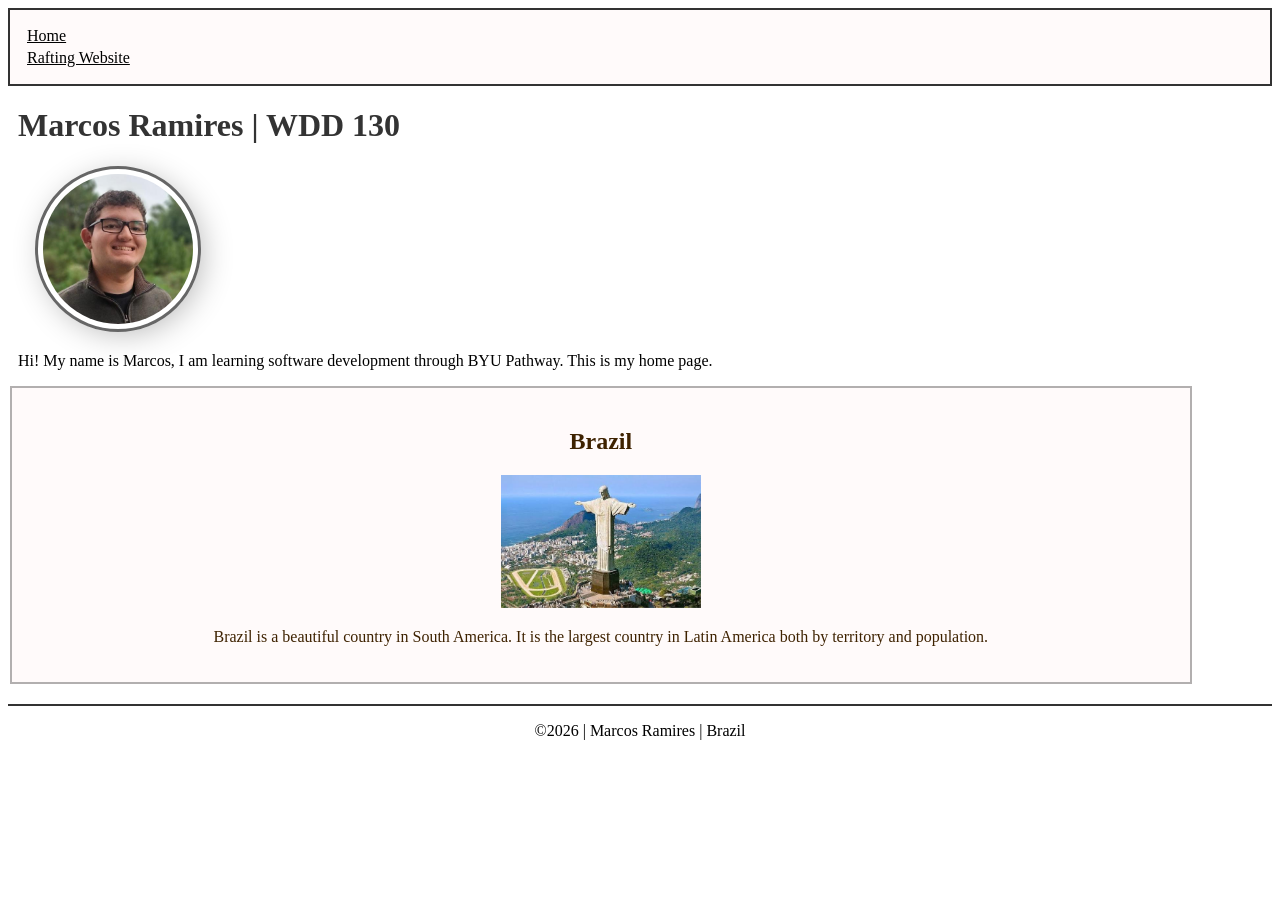
<file: index.html>
<!DOCTYPE html>
<html lang="en">

<head>
    <meta charset="UTF-8">
    <meta name="viewport" content="width=device-width, initial-scale=1.0">
    <title>Marcos Ramires | WDD 130</title>
    <meta name="description" content="Marcos Ramires' BYU-Idaho WDD 130 course home page">
    <meta name="author" content="Marcos Ramires">

    <link rel="stylesheet" href="styles/styles.css">
</head>

<body>
    <header>
        <nav>
            <a href="#">Home</a>
            <a href="wwr/about.html">Rafting Website</a>
        </nav>
    </header>
    <main>
        <h1>Marcos Ramires | WDD 130</h1>
        <img src="images/profile.jpg" alt="Marcos Ramires">
        <p>Hi! My name is Marcos, I am learning software development through BYU Pathway. This is my home page.</p>
    </main>
    <aside>
        <h2>Brazil</h2>
        <img src="images/brazil.jpg" alt="Picture of Christ the Redeemer in Brazil">
        <p>Brazil is a beautiful country in South America. It is the largest country in Latin America both by territory and population.</p>
    </aside>
    <footer>
        <p>
            ©2026 | Marcos Ramires | Brazil
        </p>
    </footer>
</body>

</html>
</file>
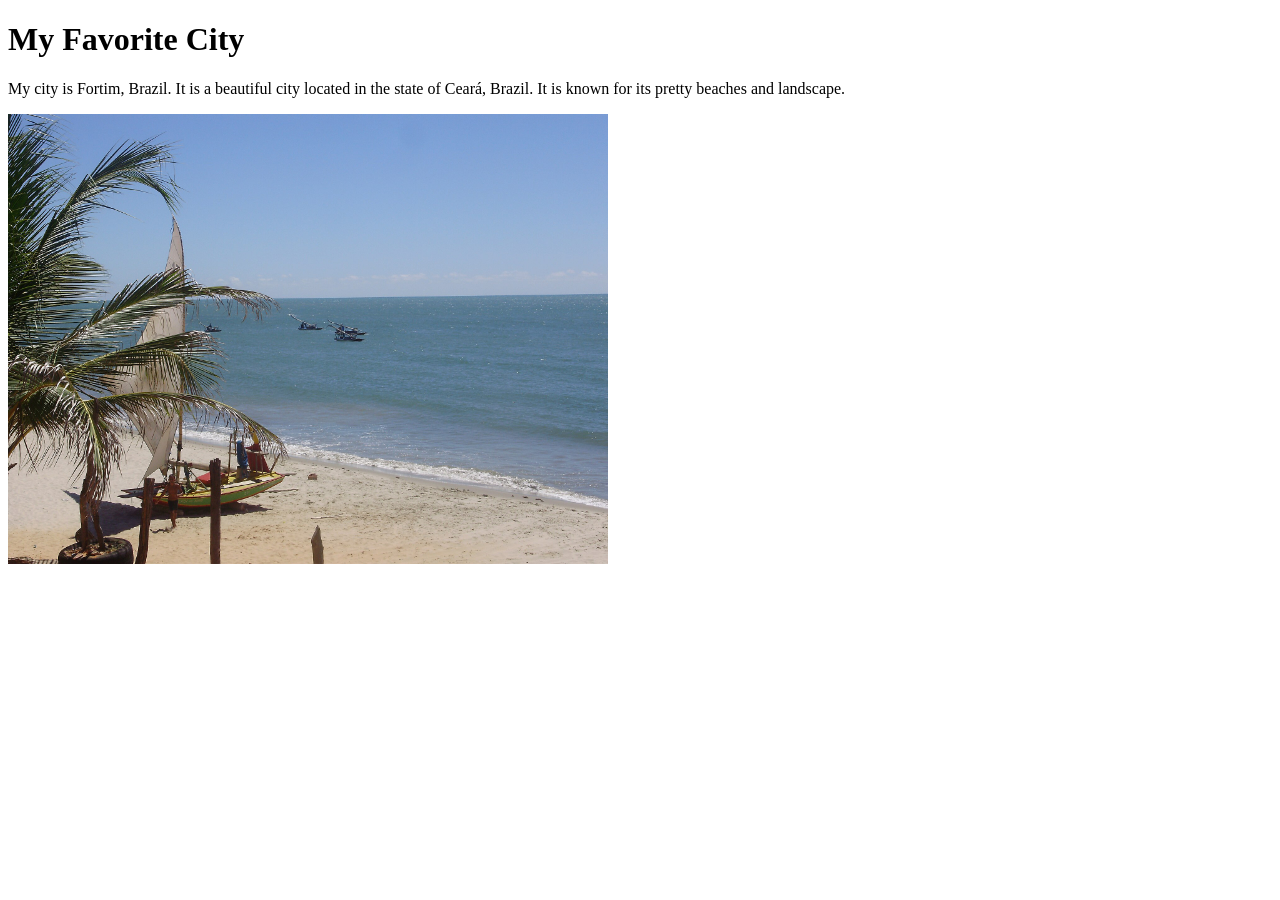
<file: week01/favorite-city.html>
<!DOCTYPE html>
<html lang="en">

<head>
    <meta charset="UTF-8">
    <meta name="viewport" content="width=device-width, initial-scale=1.0">
    <title>My Favorite City - Marcos Ramires</title>
</head>

<body>
    <h1>My Favorite City</h1>
    <p>My city is Fortim, Brazil. It is a beautiful city located in the state of Ceará, Brazil. It is known for its pretty beaches and landscape.</p>
    <img src="images/fortim.jpeg" alt="Fortim, BR" width="600px">
</body>

</html>
</file>
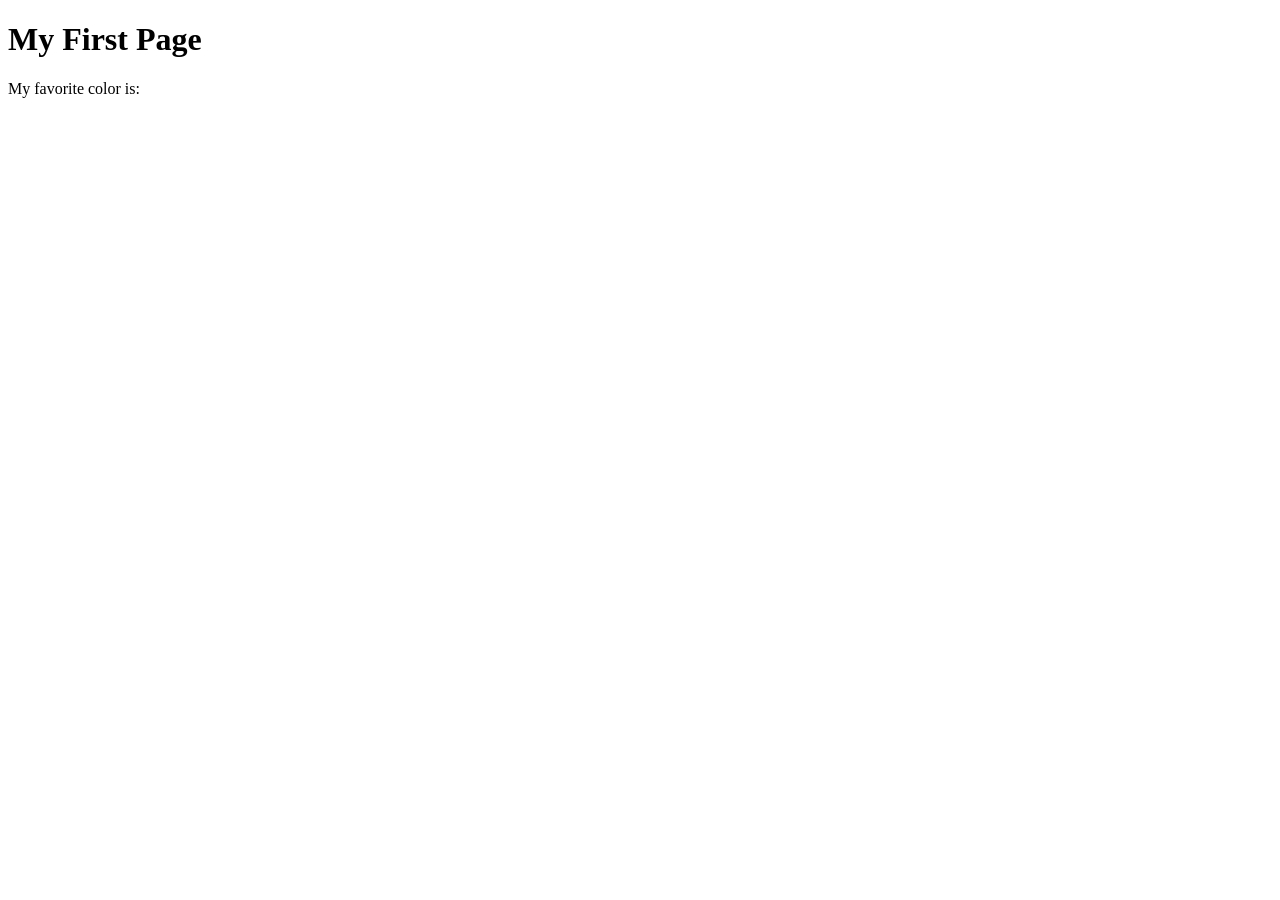
<file: week01/first-page.html>
<!DOCTYPE html>
<html lang="en">

<head>
    <meta charset="UTF-8">
    <meta name="viewport" content="width=device-width, initial-scale=1.0">
    <title>My First Page</title>
</head>

<body>
    <h1>My First Page</h1>
    <p>My favorite color is: </p>
</body>

</html>
</file>
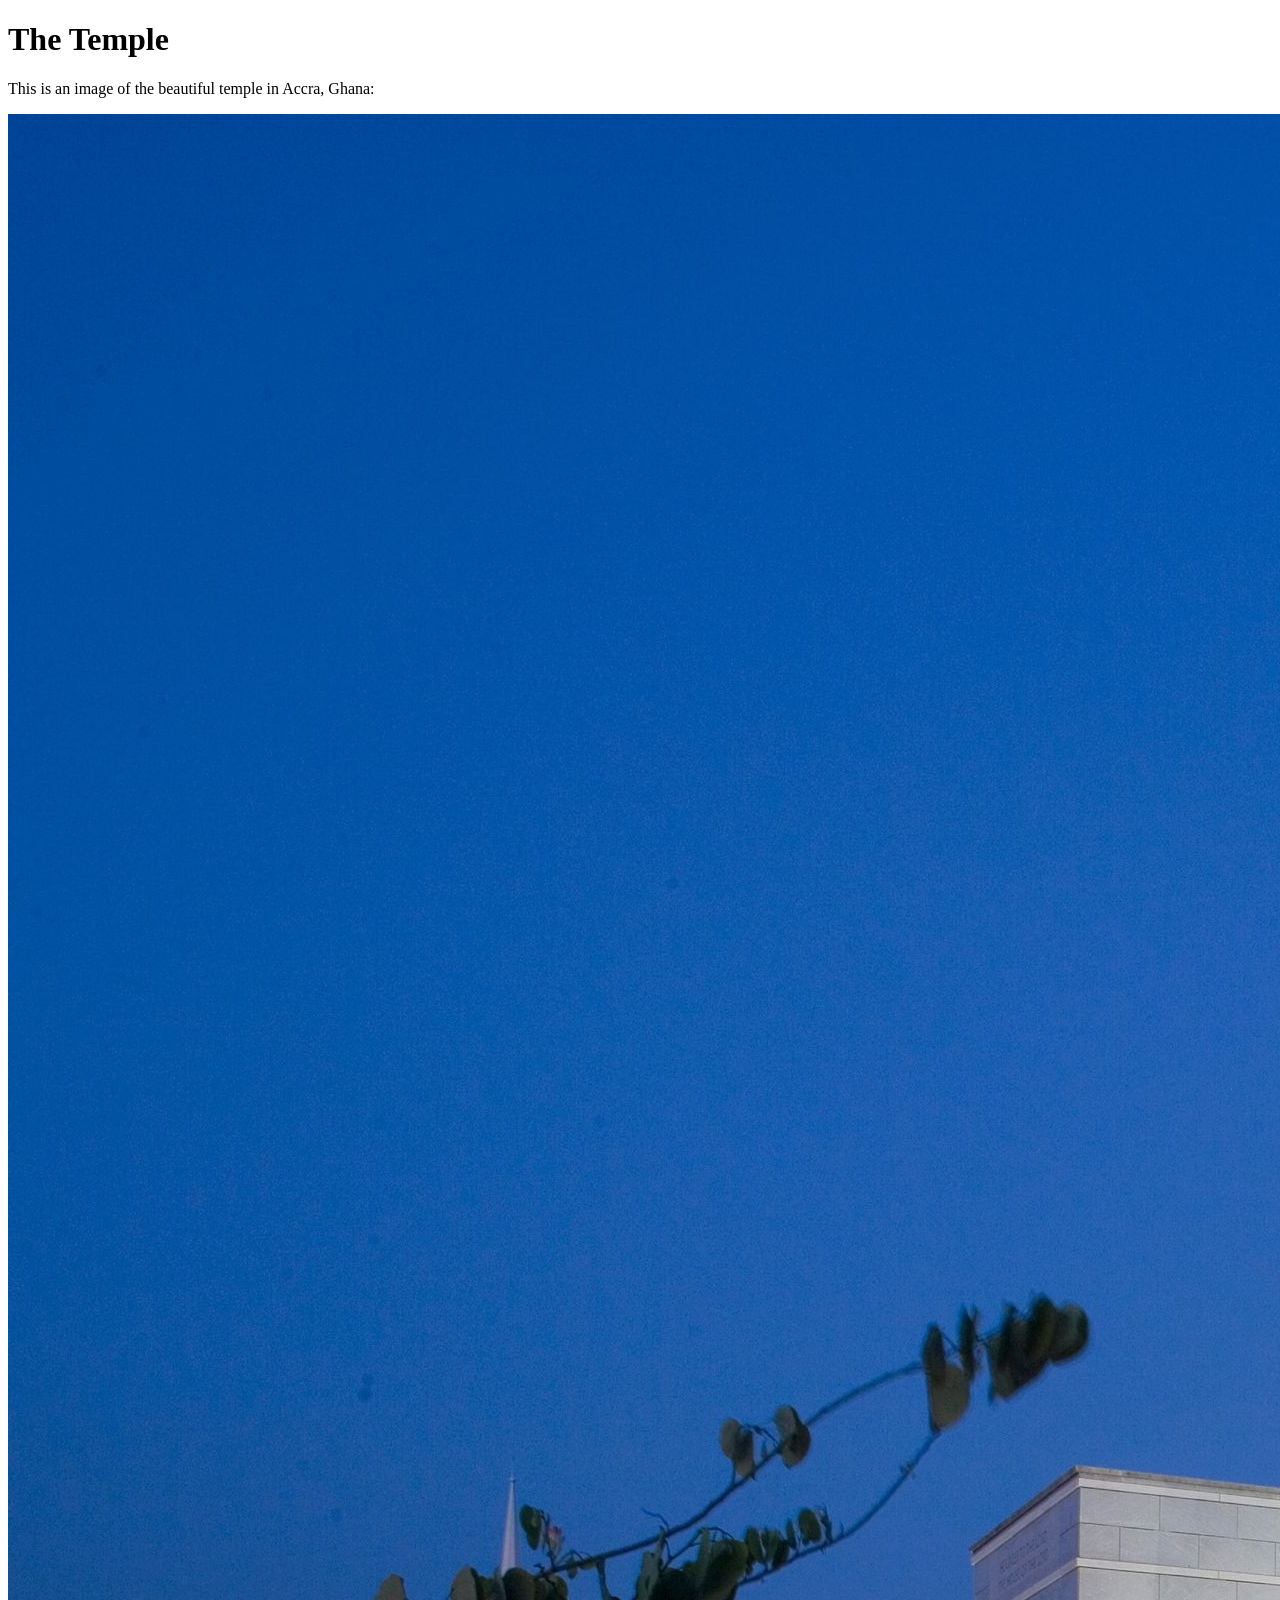
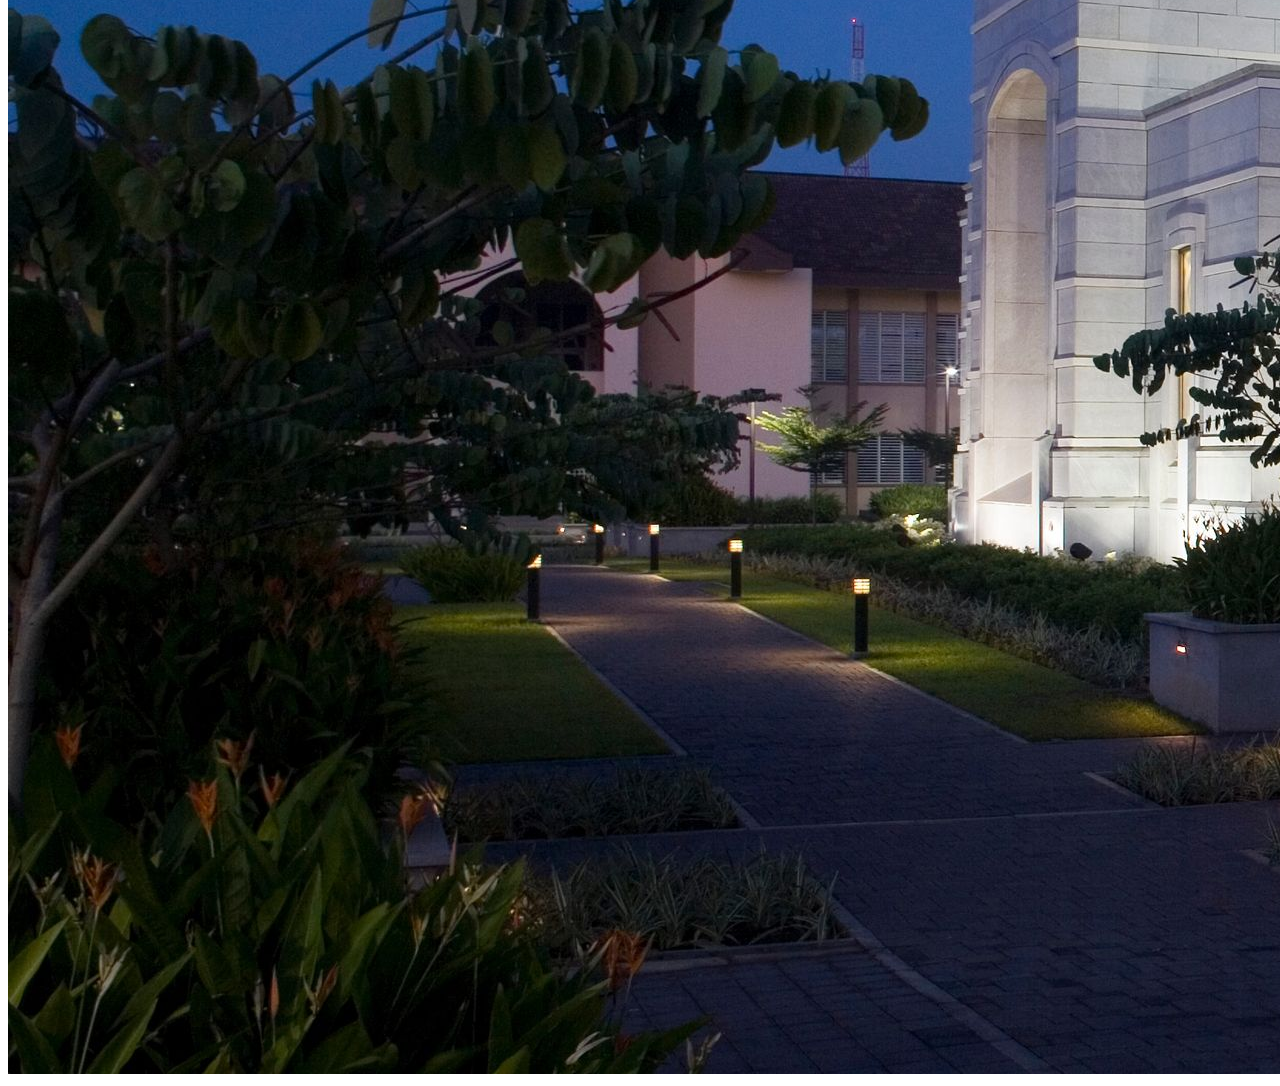
<file: week01/images.html>
<!DOCTYPE html>
<html lang="en">

<head>
    <meta charset="UTF-8">
    <meta name="viewport" content="width=device-width, initial-scale=1.0">
    <title>Temple Image</title>
</head>

<body>
    <h1>The Temple</h1>
    <p>This is an image of the beautiful temple in Accra, Ghana:</p>
    <img src="images/temple-large.jpeg" alt="The Accra Ghana Temple">

</body>

</html>
</file>
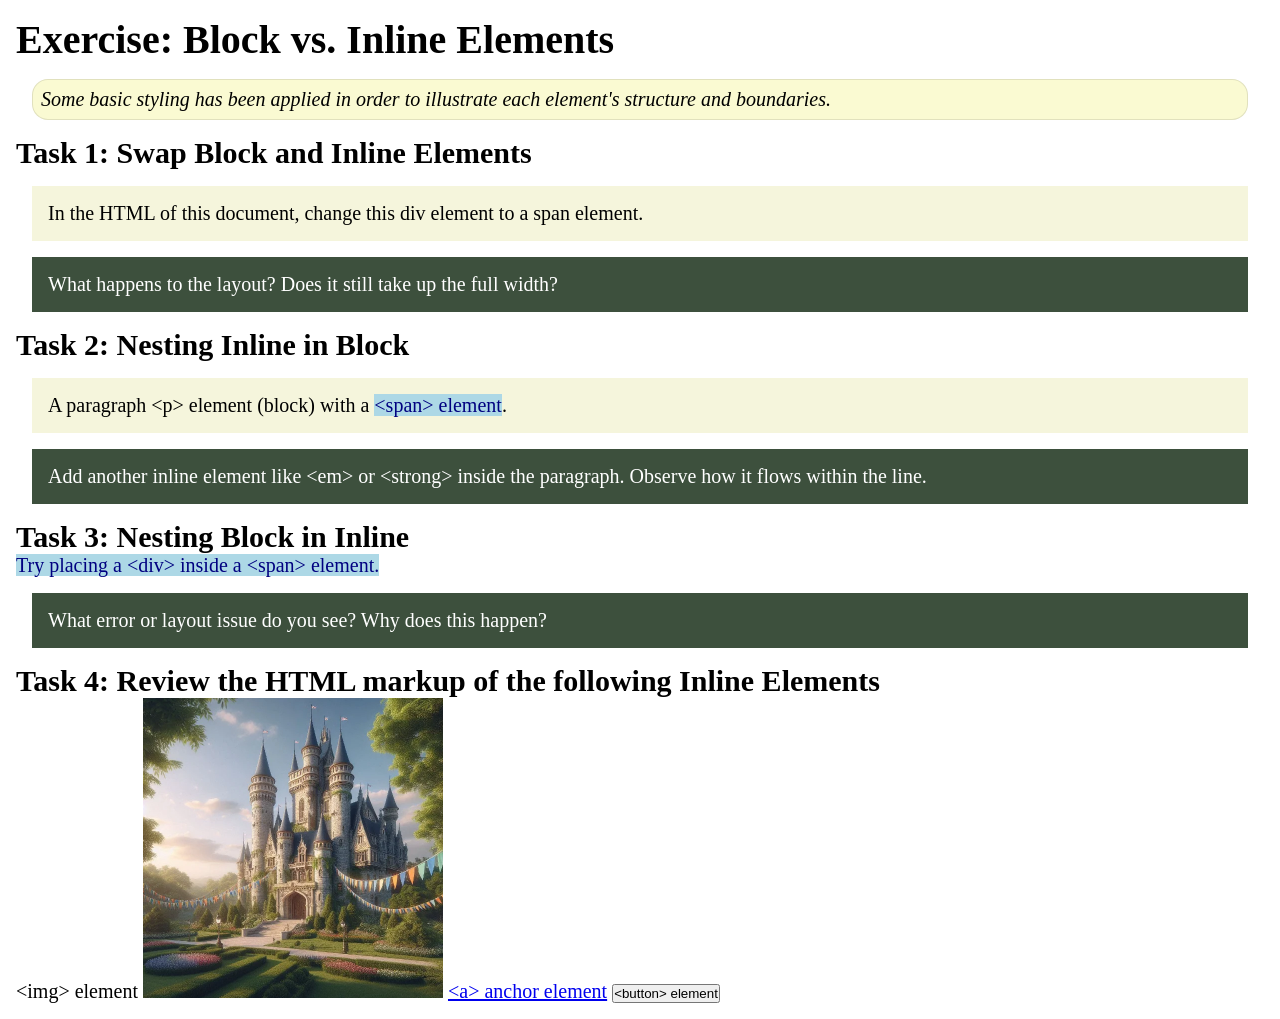
<file: week02/block-vs-inline.html>
<!DOCTYPE html>
<html lang="en">

<head>
    <meta charset="UTF-8">
    <meta name="viewport" content="width=device-width, initial-scale=1.0">
    <title>Exercise: Block vs. Inline Elements</title>
    <link rel="stylesheet" href="styles/block-vs-inline.css">
</head>

<body>
    <main>
        <h1>Exercise: Block vs. Inline Elements</h1>
        <p class="note">Some basic styling has been applied in order to illustrate each element's structure and boundaries.</p>

        <h2>Task 1: Swap Block and Inline Elements</h2>
        <div>In the HTML of this document, change this div element to a span element.</div>

        <p class="question">What happens to the layout? Does it still take up the full width?</p>

        <h2>Task 2: Nesting Inline in Block</h2>
        <p>A paragraph &lt;p&gt; element (block) with a <span>&lt;span&gt; element</span>.</p>
        <p class="question">Add another inline element like &lt;em&gt; or &lt;strong&gt; inside the paragraph. Observe how it flows within the line.</p>

        <h2>Task 3: Nesting Block in Inline</h2>
        <span>Try placing a &lt;div&gt; inside a &lt;span&gt; element.</span>
        <p class="question">What error or layout issue do you see? Why does this happen?</p>

        <h2>Task 4: Review the HTML markup of the following Inline Elements</h2>
        &lt;img&gt; element
        <img src="images/castle.webp" alt="placeholder image (images are inline)" width="300" height="300">
        <a href="https://churchofjesuschrist.org">&lt;a&gt; anchor element</a>
        <button type="button">&lt;button&gt; element</button>
    </main>
</body>

</html>
</file>
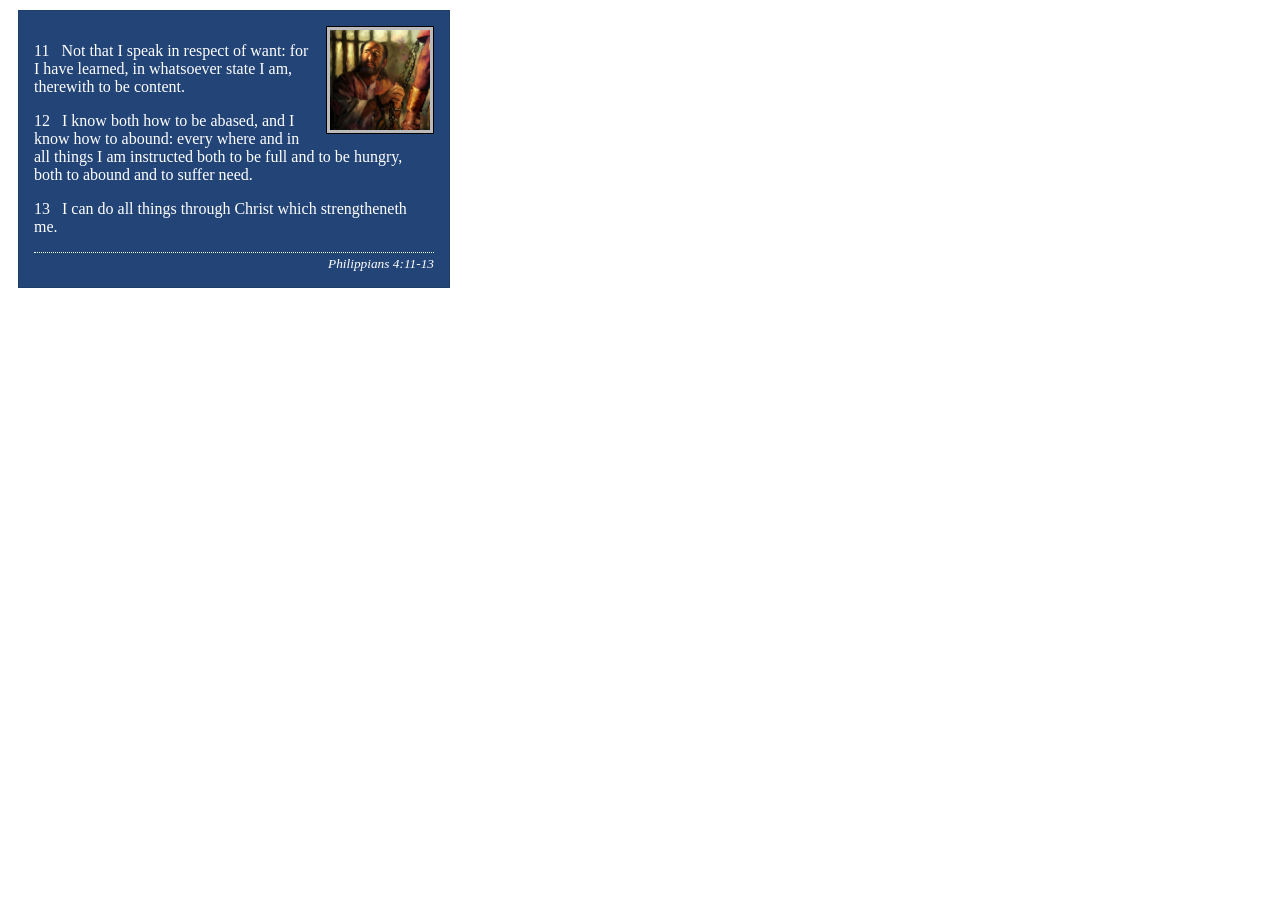
<file: week02/box-model-solution.html>
<!DOCTYPE html>
<html lang="en">

<head>
    <meta charset="UTF-8">
    <meta name="viewport" content="width=device-width, initial-scale=1.0">
    <title>Box Model Activity</title>
    <link rel="stylesheet" href="styles/box-model-solution.css">
</head>

<body>
    <main>
        <div class="callout">
            <img src="images/apostle-paul-imprisoned.webp" alt="Paul the Apostle - Imprisoned in Rome" width="200" height="200">
            <blockquote>
                <p>11 &nbsp; Not that I speak in respect of want: for I have learned, in whatsoever state I am, therewith to be content.</p>
                <p>12 &nbsp; I know both how to be abased, and I know how to abound: every where and in all things I am instructed both to be full and to be hungry, both to abound and to suffer need.</p>
                <p>13 &nbsp; I can do all things through Christ which strengtheneth me.</p>
            </blockquote>
            <cite>Philippians 4:11-13</cite>
        </div>
    </main>
</body>

</html>
</file>
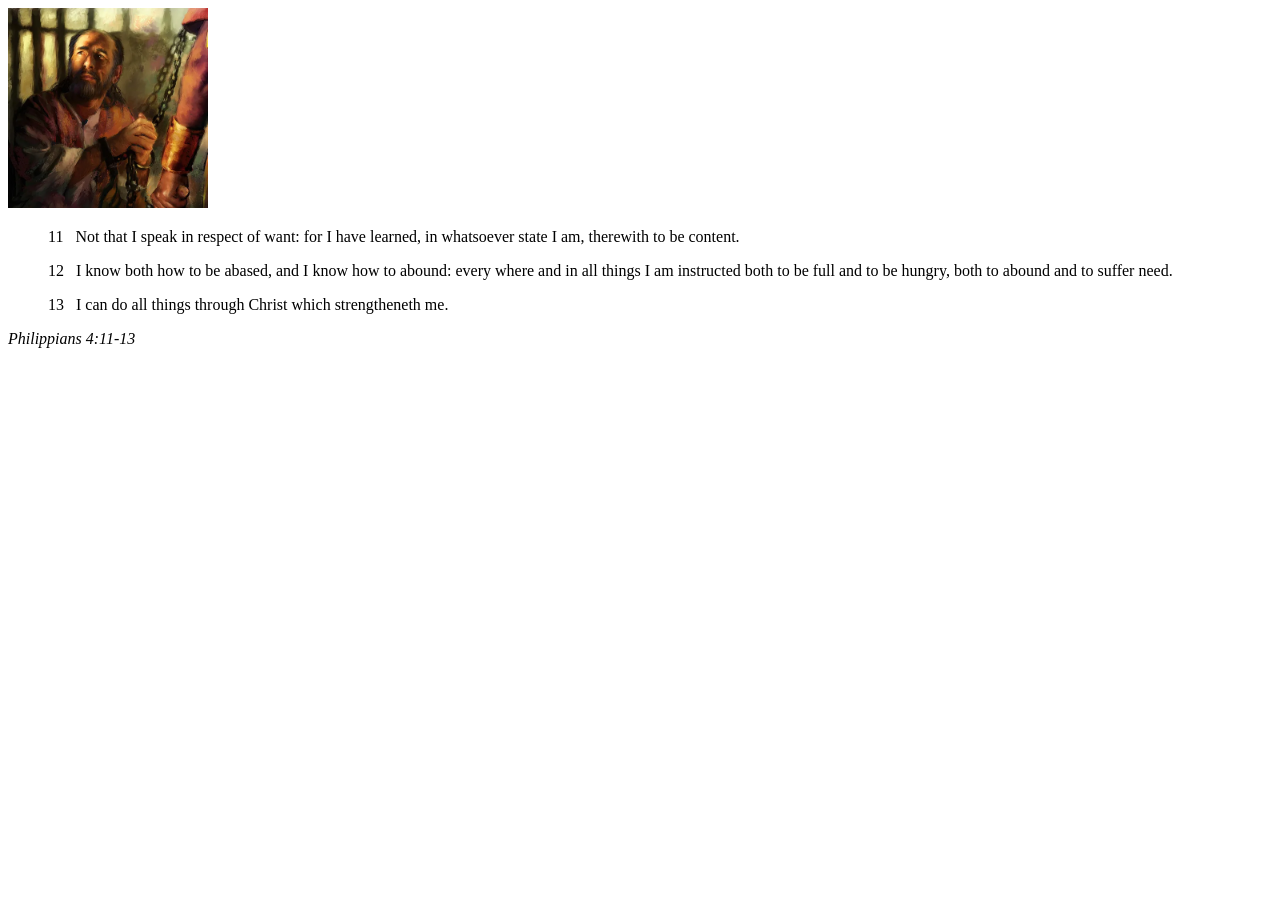
<file: week02/box-model.html>
<!DOCTYPE html>
<html lang="en">

<head>
    <meta charset="UTF-8">
    <meta name="viewport" content="width=device-width, initial-scale=1.0">
    <title>Box Model Activity</title>
</head>

<body>
    <main>
        <div class="callout">
            <img src="images/apostle-paul-imprisoned.webp" alt="Paul the Apostle - Imprisoned in Rome" width="200" height="200">
            <blockquote>
                <p>11 &nbsp; Not that I speak in respect of want: for I have learned, in whatsoever state I am, therewith to be content.</p>
                <p>12 &nbsp; I know both how to be abased, and I know how to abound: every where and in all things I am instructed both to be full and to be hungry, both to abound and to suffer need.</p>
                <p>13 &nbsp; I can do all things through Christ which strengtheneth me.</p>
            </blockquote>
            <cite>Philippians 4:11-13</cite>
        </div>
    </main>
</body>

</html>
</file>
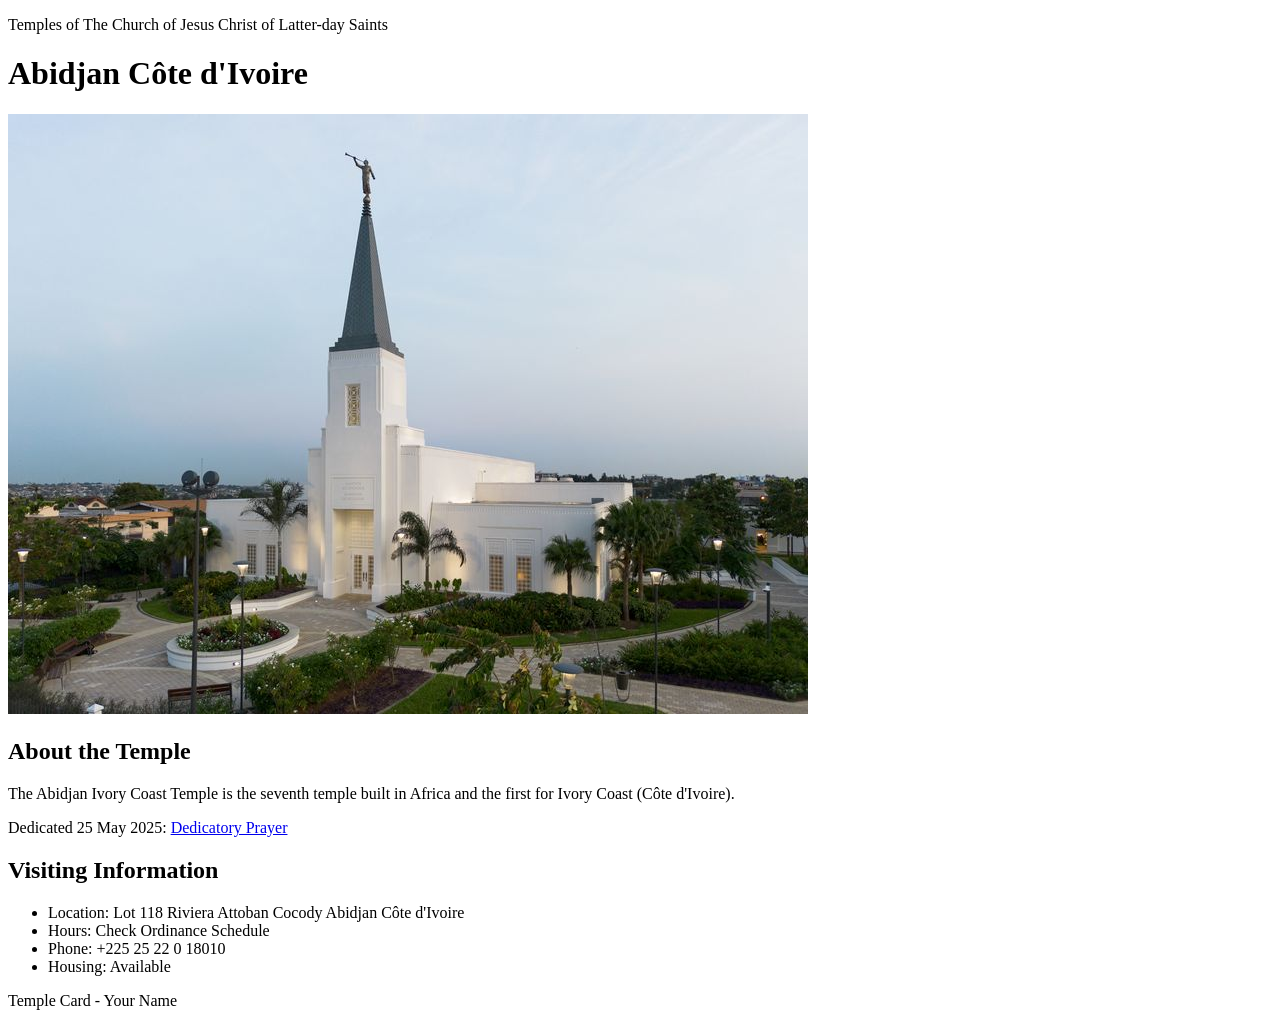
<file: week02/temple.html>
<!DOCTYPE html>
<html lang="en">

<head>
    <meta charset="UTF-8">
    <meta name="viewport" content="width=device-width, initial-scale=1.0">
    <title>Temple Card - Abidjan Côte d'Ivoire</title>
</head>

<body>
    <header>
        <p>Temples of The Church of Jesus Christ of Latter-day Saints</p>
    </header>
    <main>
        <h1>Abidjan Côte d'Ivoire</h1>
        <picture>
            <img src="images/abidjan-ivory-coast.jpeg" alt="Abidjan Côte d'Ivoire Temple">
        </picture>
        <section>
            <h2>About the Temple</h2>
            <p>The Abidjan Ivory Coast Temple is the seventh temple built in Africa and the first for Ivory Coast (Côte d'Ivoire).</p>
            <p>Dedicated 25 May 2025: <a href="https://www.churchofjesuschrist.org/temples/dedicatory-prayer/abidjan-ivory-coast-temple/2025-05-25?lang=eng" target="_blank" rel="noopener noreferrer">Dedicatory Prayer</a></p>
        </section>
        <section>
            <h2>Visiting Information</h2>
            <ul>
                <li>Location: Lot 118 Riviera Attoban Cocody Abidjan Côte d'Ivoire</li>
                <li>Hours: Check Ordinance Schedule</li>
                <li>Phone: +225 25 22 0 18010</li>
                <li>Housing: Available</li>
            </ul>
        </section>
    </main>
    <footer>
        <p>Temple Card - Your Name</p>
    </footer>
</body>

</html>
</file>
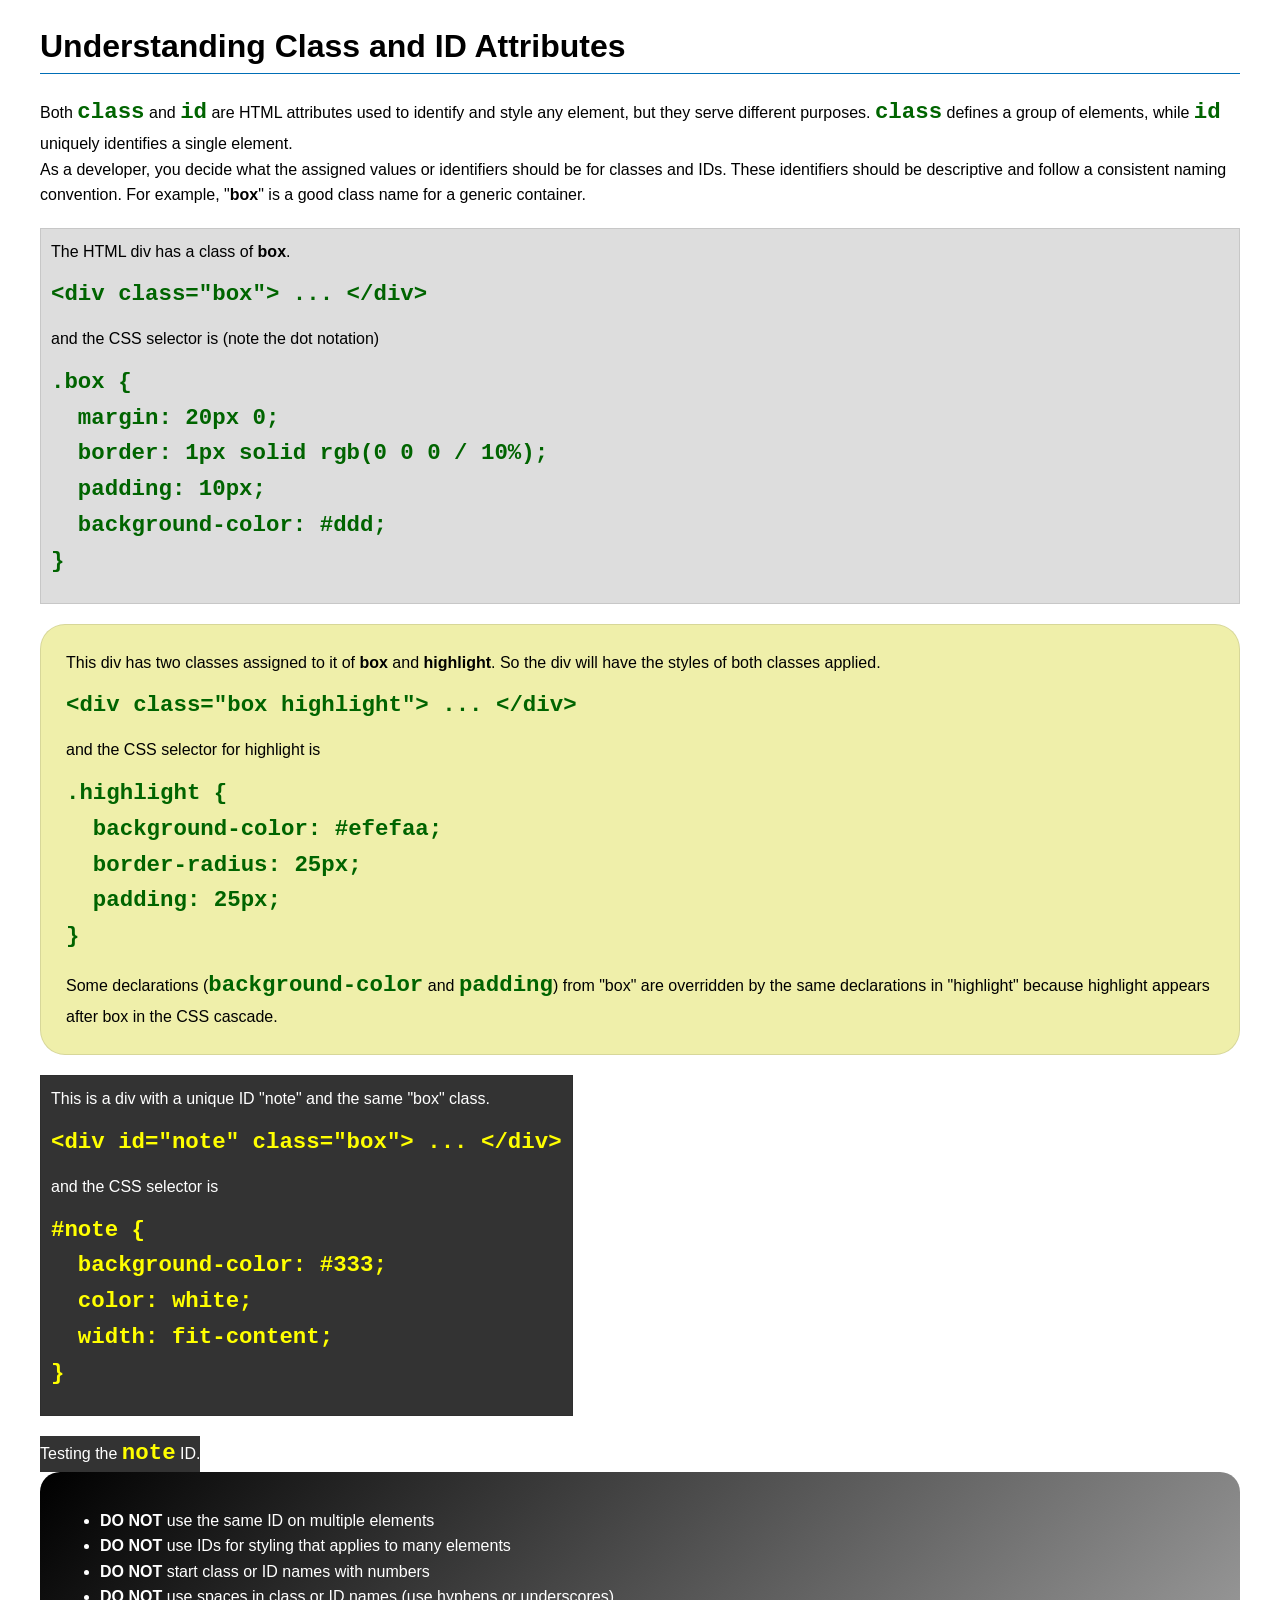
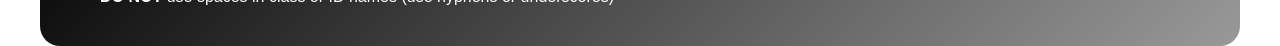
<file: week03/class-and-id.html>
<!DOCTYPE html>
<html lang="en">

<head>
    <meta charset="UTF-8">
    <meta name="viewport" content="width=device-width, initial-scale=1.0">
    <title>Class vs ID Attributes</title>
    <link rel="stylesheet" href="styles/class-and-id.css">
</head>

<body>
    <h1>Understanding Class and ID Attributes</h1>
    <p>Both <code>class</code> and <code>id</code> are HTML attributes used to identify and style any element, but they serve different purposes. <code>class</code> defines a group of elements, while <code>id</code> uniquely identifies a single element.</p>
    <p>As a developer, you decide what the assigned values or identifiers should be for classes and IDs. These identifiers should be descriptive and follow a consistent naming convention. For example, "<strong>box</strong>" is a good class name for a generic container.</p>
    <div class="box">
        <p>The HTML div has a class of <strong>box</strong>.</p>
        <pre><code class="html">&lt;div class="box"&gt; ... &lt;/div&gt;</code></pre>
        and the CSS selector is (note the dot notation)
        <pre><code class="css">.box {
  margin: 20px 0;
  border: 1px solid rgb(0 0 0 / 10%);
  padding: 10px;
  background-color: #ddd; 
}</code></pre>
    </div>

    <div class="box highlight">
        <p>This div has two classes assigned to it of <strong>box</strong> and <strong>highlight</strong>. So the div will have the styles of both classes applied.</p>
        <pre><code class="html">&lt;div class="box highlight"&gt; ... &lt;/div&gt;</code></pre>
        and the CSS selector for highlight is
        <pre><code class="css">.highlight {
  background-color: #efefaa;
  border-radius: 25px;
  padding: 25px;
}</code></pre>
        <p>Some declarations (<code>background-color</code> and <code>padding</code>) from "box" are overridden by the same declarations in "highlight" because highlight appears after box in the CSS cascade.</p>
    </div>

    <div id="note" class="box">
        <p>This is a div with a unique ID "note" and the same "box" class.</p>
        <pre><code class="html">&lt;div id="note" class="box"&gt; ... &lt;/div&gt;</code></pre>
        and the CSS selector is
        <pre><code class="css">#note {
  background-color: #333;
  color: white;
  width: fit-content;
}</code></pre>
    </div>

    <div id="note">
        <p>Testing the <code>note</code> ID.</p>
    </div>

    <section id="best-practice">
        <ul>
            <li><strong>DO NOT</strong> use the same ID on multiple elements</li>
            <li><strong>DO NOT</strong> use IDs for styling that applies to many elements</li>
            <li><strong>DO NOT</strong> start class or ID names with numbers</li>
            <li><strong>DO NOT</strong> use spaces in class or ID names (use hyphens or underscores)</li>
        </ul>
    </section>

</body>

</html>
</file>
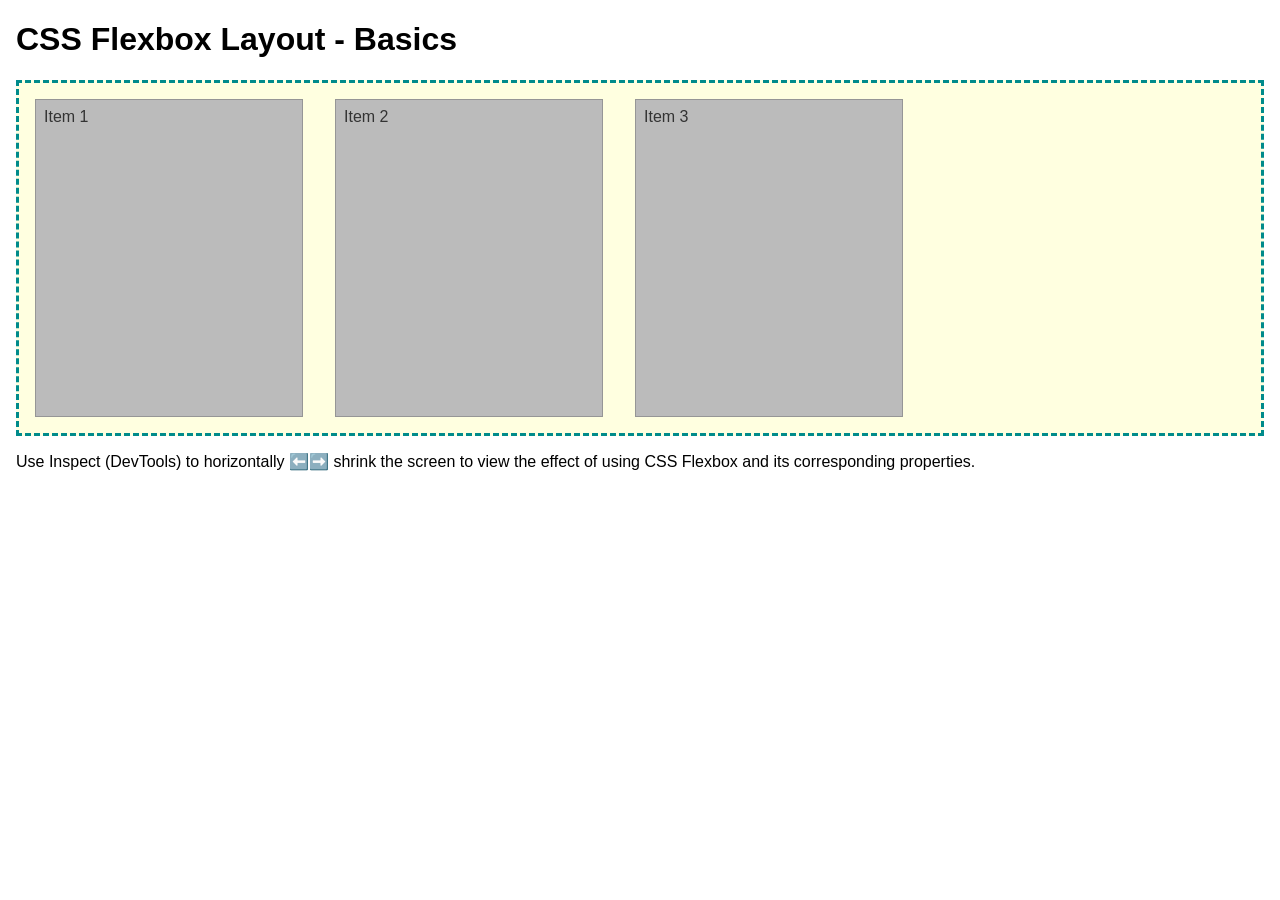
<file: week04/flexbox-layout.html>
<!DOCTYPE html>
<html lang="en">

<head>
    <meta charset="UTF-8">
    <meta name="viewport" content="width=device-width, initial-scale=1.0">
    <title>CSS Flexbox Layout - Basics</title>
    <link rel="stylesheet" href="styles/flexbox.css">
</head>

<body>
    <main>
        <h1>CSS Flexbox Layout - Basics</h1>
        <div class="flex-container">
            <div class="flex-item item1">Item 1</div>
            <div class="flex-item item2">Item 2</div>
            <div class="flex-item item3">Item 3</div>
        </div>
        <p>Use Inspect (DevTools) to horizontally ⬅️➡️ shrink the screen to view the effect of using CSS Flexbox and its corresponding properties.</p>
    </main>
</body>

</html>
</file>
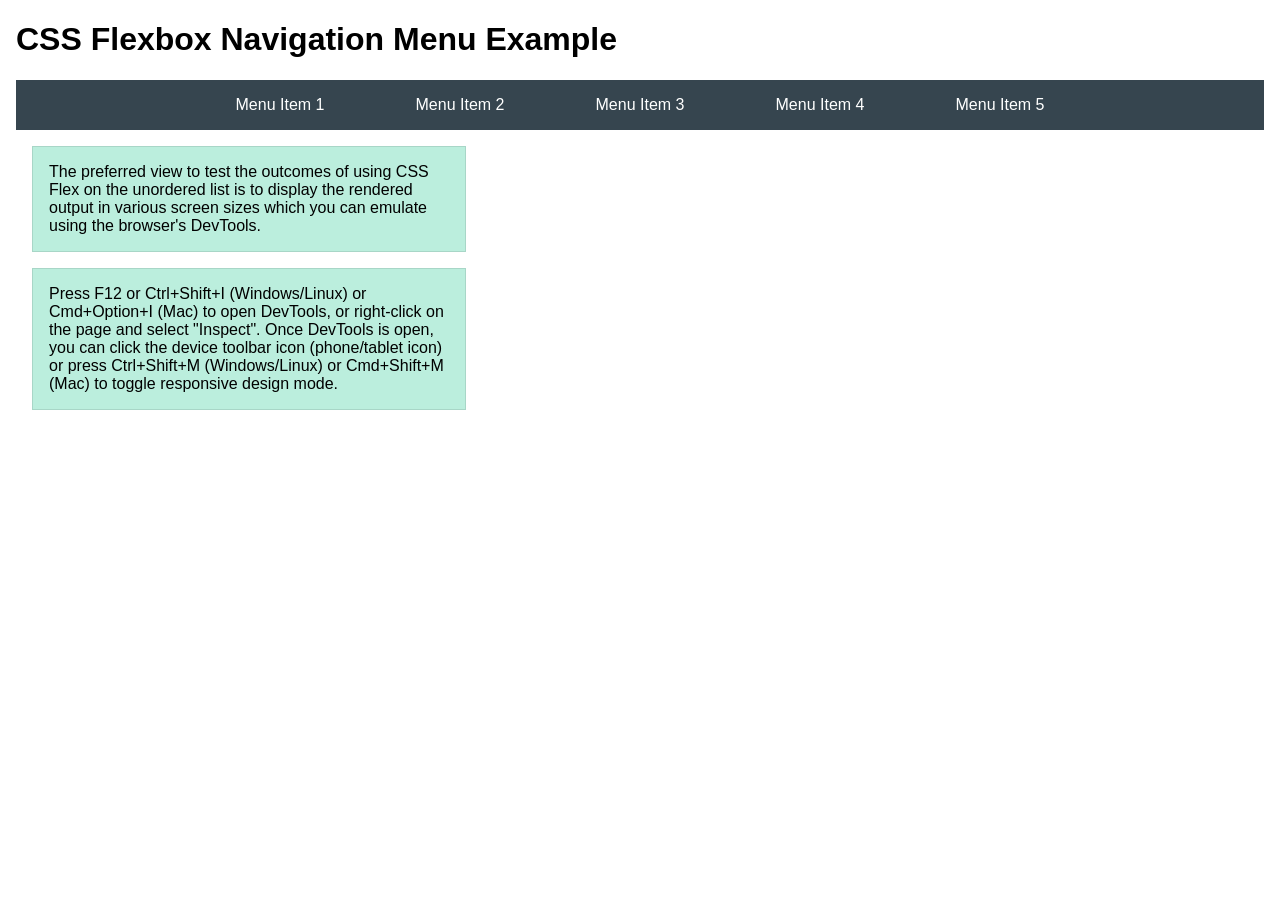
<file: week04/flexbox-menu.html>
<!DOCTYPE html>
<html lang="en">

<head>
    <meta charset="UTF-8">
    <meta name="viewport" content="width=device-width, initial-scale=1.0">
    <title>CSS Flexbox - Navigation Menu</title>
    <link rel="stylesheet" href="styles/flexbox-menu.css">
</head>

<body>
    <main>
        <h1>CSS Flexbox Navigation Menu Example</h1>
        <nav>
            <ul>
                <li><a href="#">Menu Item 1</a></li>
                <li><a href="#">Menu Item 2</a></li>
                <li><a href="#">Menu Item 3</a></li>
                <li><a href="#">Menu Item 4</a></li>
                <li><a href="#">Menu Item 5</a></li>
            </ul>
        </nav>
        <p>The preferred view to test the outcomes of using CSS Flex on the unordered list is to display the rendered output in various screen sizes which you can emulate using the browser's DevTools.</p>

        <p>Press F12 or Ctrl+Shift+I (Windows/Linux) or Cmd+Option+I (Mac) to open DevTools, or right-click on the page and select "Inspect". Once DevTools is open, you can click the device toolbar icon (phone/tablet icon) or press Ctrl+Shift+M (Windows/Linux) or Cmd+Shift+M (Mac) to toggle responsive design mode.</p>
    </main>
</body>

</html>
</file>
<file: styles/styles.css>
main {
    max-width: 840px;
    margin: 10px;
}

main img {
    width: 150px;
    height: auto;
    border: 3px solid rgb(0 0 0 / 0.6);
    border-radius: 50%;
    padding: 5px;
    box-shadow: 5px 5px 32px -5px rgb(0 0 0 / 0.3);
    margin-left: 2%;

}

aside {
    width: 90%;
    margin: 2px;
    border: 2px solid rgb(0 0 0 / 0.3);
    padding: 20px;
    background-color: snow;
    color: rgb(62, 34, 0);
    text-align: center;
}

aside img {
    width: 200px;
    height: auto;
}

p {
    padding: 0;
    font-size: 16px;
}

footer {
    margin-top: 20px;
    border-top: 2px solid #333;
    text-align: center;
}

nav {
    background-color: snow;
    padding: 15px;
    border: 2px solid #333
}

nav a {
    color: #000;
    padding: 2px;
    display: block;
}

h1 {
    color: #333;
}
</file>
<file: week02/styles/block-vs-inline.css>
* {
    margin: 0;
    padding: 0;
}

body {
    font-size: 20px;
    margin: 1rem;
}

p,
div {
    background-color: beige;
    margin: 1rem;
    padding: 1rem;
}

span {
    color: navy;
    background-color: lightblue;
}

code {
    margin: 0;
    padding: 0;
    color: green;
    font-size: 1.2rem;
}

.note {
    font-style: italic;
    background-color: lightgoldenrodyellow;
    border-radius: 1rem;
    border: 1px solid rgb(0 0 0 / 10%);
    margin: 1rem;
    padding: .5rem;
}

.question {
    background-color: #3d503d;
    color: #fff;
}
</file>
<file: week02/styles/box-model-solution.css>
.callout {
    max-width: 400px;
    margin: 10px;
    border: 1px solid rgb(0 0 0 / 10%);
    padding: 15px;
    background-color: #247;
    color: #fff;
}

.callout img {
    float: right;
    margin: 0 0 10px 15px;
    border: 1px solid #000;
    padding: 3px;
    background-color: #bbb;
    width: 100px;
    height: auto;
}

blockquote {
    margin: 0;
}

cite {
    display: block;
    border-top: 1px dotted #fff;
    padding-top: 3px;
    text-align: right;
    font-size: smaller;
}
</file>
<file: week03/styles/class-and-id.css>
body {
    font-family: Arial, sans-serif;
    line-height: 1.6;
    margin: 0;
    padding: 0 40px;
}

h1 {
    border-bottom: 1px solid rgb(0 110 182);
    padding-bottom: 0;
}

p {
    margin: 0;
}

code {
    color: darkgreen;
    font-weight: 700;
    font-size: 1.4rem;
}

/* Class examples - can be reused */
.box {
    margin: 20px 0;
    border: 1px solid rgb(0 0 0 / 10%);
    padding: 10px;
    background-color: #ddd;
    /* this is shorthand for #dddddd */
}

.highlight {
    background-color: #efefaa;
    border-radius: 25px;
    padding: 25px;
}

/* ID examples - should be unique */

#note {
    background-color: #333;
    color: white;
    width: fit-content;
}

#note code {
    color: yellow;
}

#best-practice {
    background: linear-gradient(135deg, #000 0%, #999 100%);
    color: white;
    border-radius: 20px;
    padding: 20px;
}
</file>
<file: week04/styles/flexbox.css>
body {
    font-family: Helvetica, Arial, sans-serif;
    margin: 1rem;
}

.flex-container {
    border: 3px dashed darkcyan;
    background-color: lightyellow;
    display: flex;
    flex-wrap: wrap;
}

.flex-item {
    width: 250px;
    margin: 1rem;
    border: 1px solid rgb(0 0 0 / 20%);
    padding: 0.5rem;
    background-color: #bbb;
    color: #333;
}

.item1 {
    min-height: 100px;
}

.item2 {
    min-height: 200px;
}

.item3 {
    min-height: 300px;
}
</file>
<file: week04/styles/flexbox-menu.css>
body {
    font-family: Helvetica, Arial, sans-serif;
    margin: 1rem;
}

nav {
    background-color: #36454f;
}

nav ul {
    list-style-type: none;
    display: flex;
    flex-wrap: wrap;
    max-width: 900px;
    margin: 0 auto;
    padding: 0;
    justify-content: space-around;
    align-items: center;
}

nav a {
    display: block;
    color: #fff;
    text-align: center;
    padding: 1rem;
    text-decoration: none;
}

p {
    margin: 1rem;
    border: 1px solid rgb(0 0 0 / 10%);
    padding: 1rem;
    background-color: #bed;
    max-width: 400px;
}
</file>
